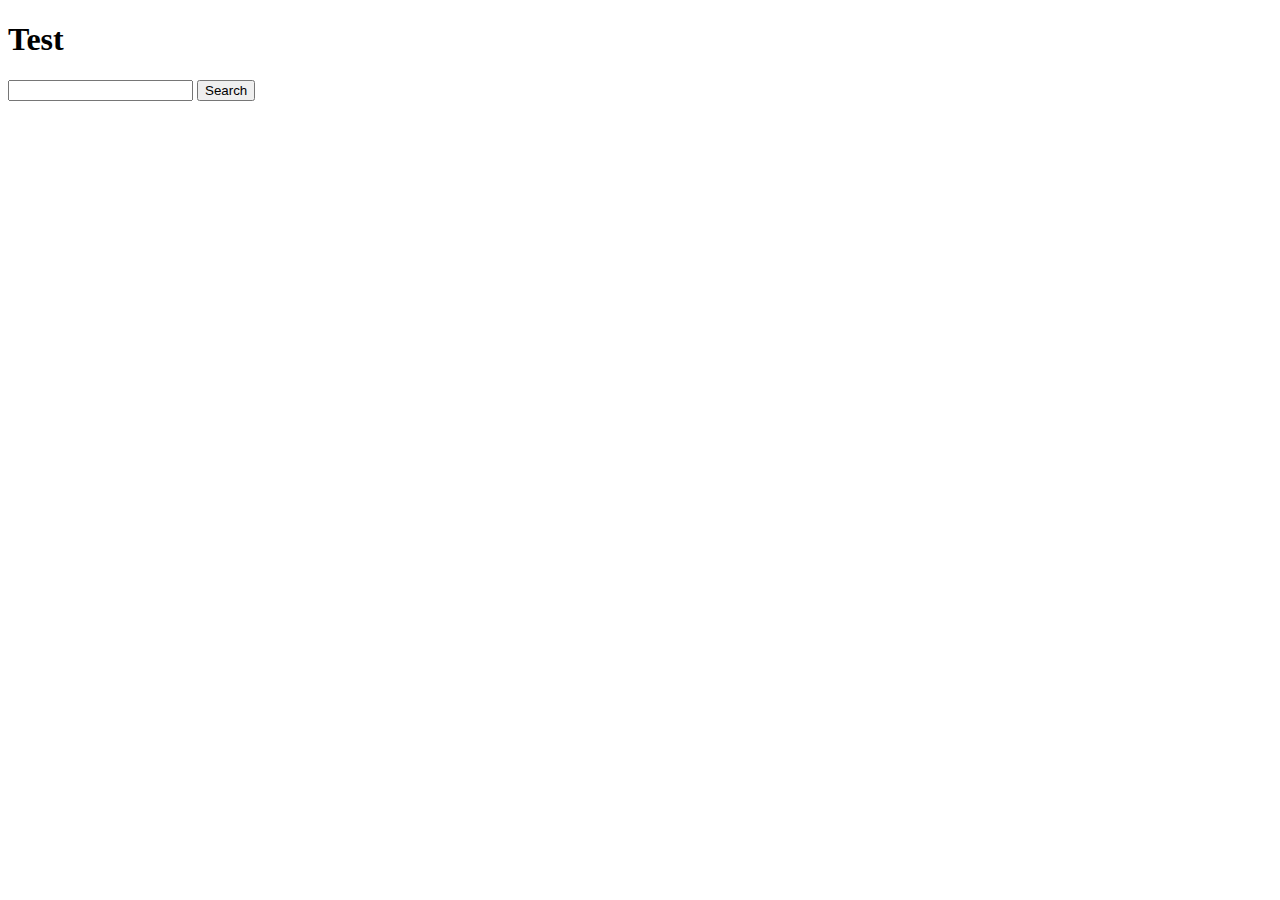
<file: test.html>
<!DOCTYPE html>
<html lang="en">
<body>
<h1>Test</h1>
<input type="text" id="user_search">
<button id="go">Search</button>
<div id="results">
</div>
<div id="test">
<!-- <p id="list">hey girl hey!</p> -->
</div>

<script type="text/javascript" src="http://code.jquery.com/jquery-1.10.2.js"></script>
<script src="//ajax.googleapis.com/ajax/libs/jquery/1.8.3/jquery.min.js"></script>
<script type="text/javascript" src="http://code.jquery.com/jquery-1.9.1.js"></script>
<script type="text/javascript" src="js/main.js"></script>
</body>
</html>
</file>
